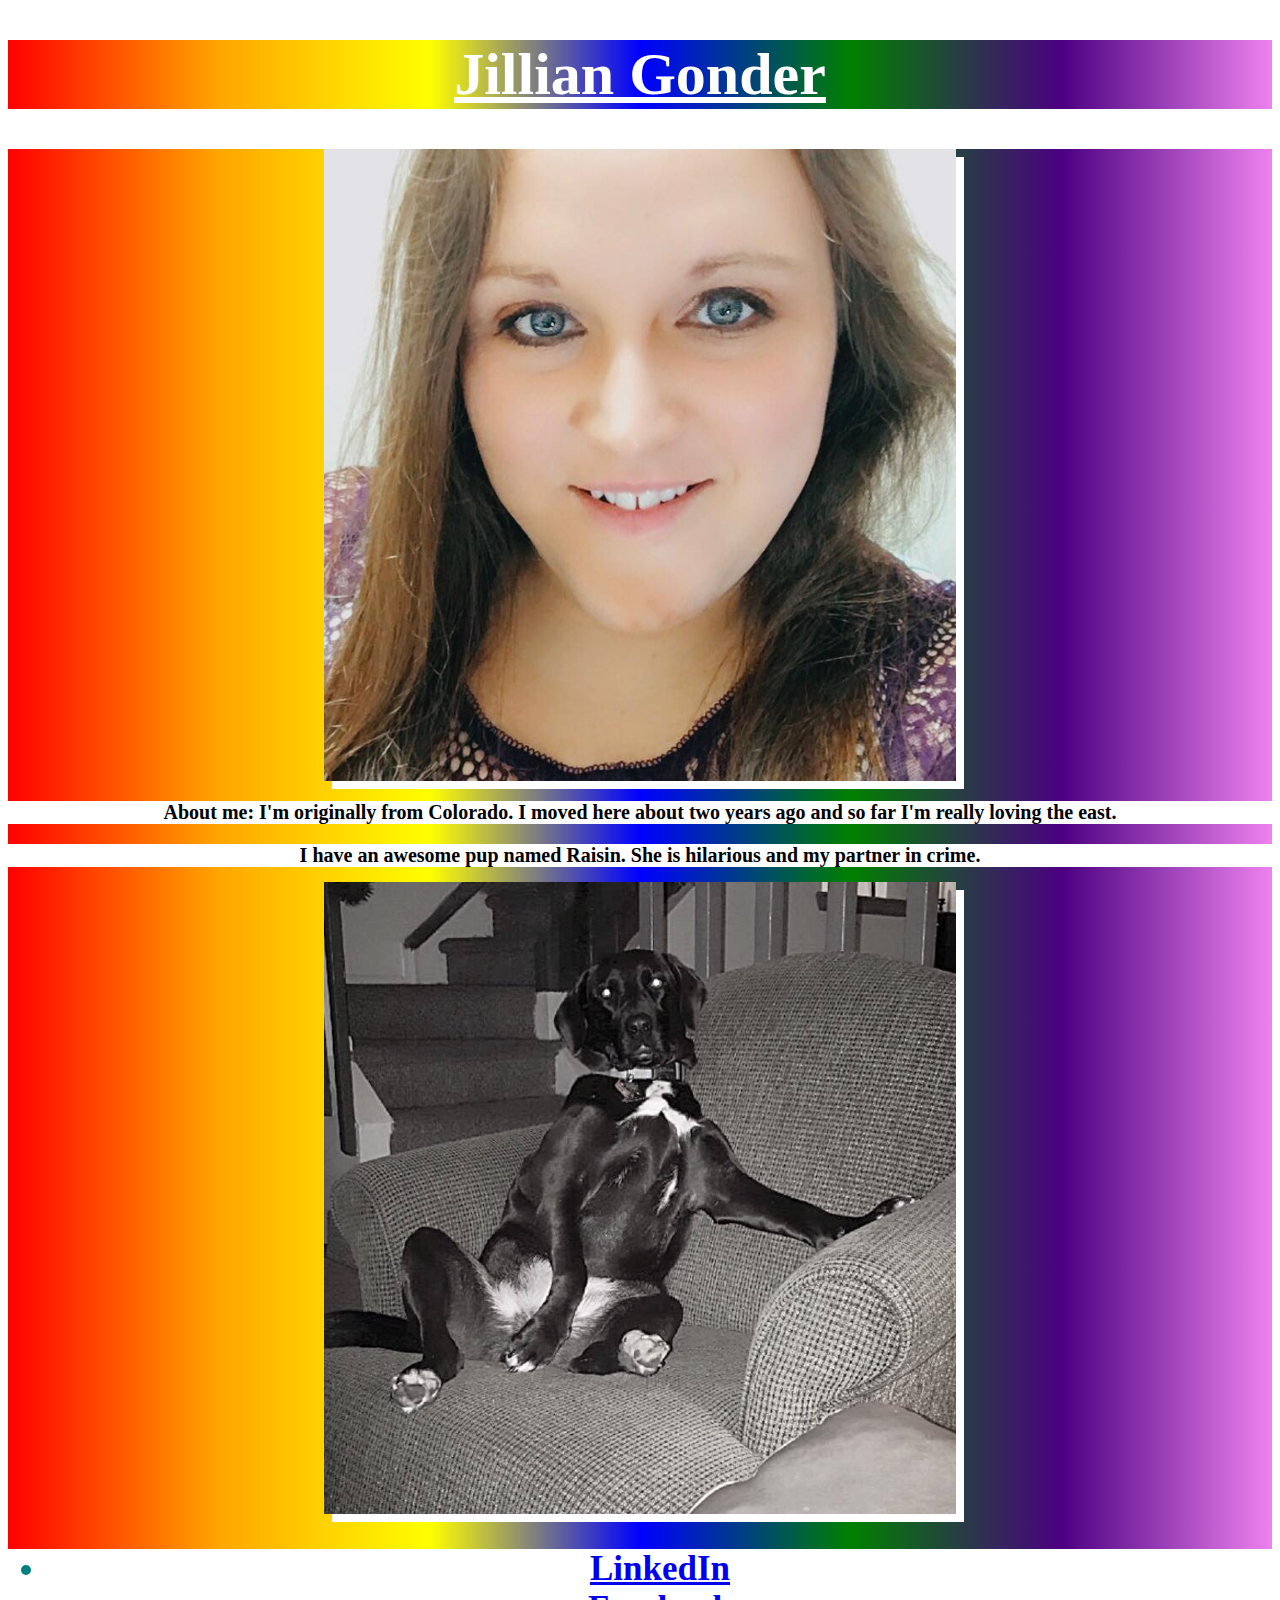
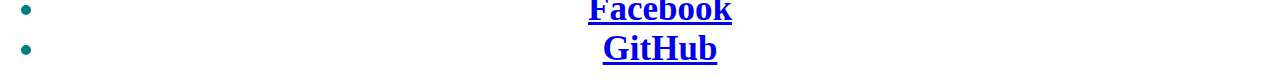
<file: index.html>
<!DOCTYPE html>
<html lang="en-us">
<head>
  <meta charset="UTF-8">
  <title>Activity 1: Basic HTML Bio</title>
</head>
<!-- Content -->
        <!-- Heeader -->
        <h1>Jillian Gonder<h1>
        <link rel="stylesheet" type="text/css" href="style_bio.css">
          <!-- Insert Image -->
        <img src="118384241_10219960415615579_4458554532098981571_n.jpg" class="center" alt="It's Me!">
<!-- Paragraph text describing -->
<p>About me: I'm originally from Colorado. I moved here about two years ago and so far I'm really loving the east. 
</p>
<!-- Paragraph -->
<p> I have an awesome pup named Raisin. She is hilarious and my partner in crime.</p>
<img src="15622328_10209490932165036_2548402201478843906_n.jpg" class="center" alt="Raisin">
<ul>
  <li>
    <a target="_blank" href="www.linkedin.com/in/jillian-gonder-4b89568b/">LinkedIn</a>
  </li>
  <li>
    <a target="_blank" href="https://www.facebook.com/jillian.irene.7/">Facebook</a>
  </li>
  <li>
    <a target="_blank" href="https://github.com/jigonder/">GitHub</a>
  </li>
</ul>
</body>

</html>
</file>
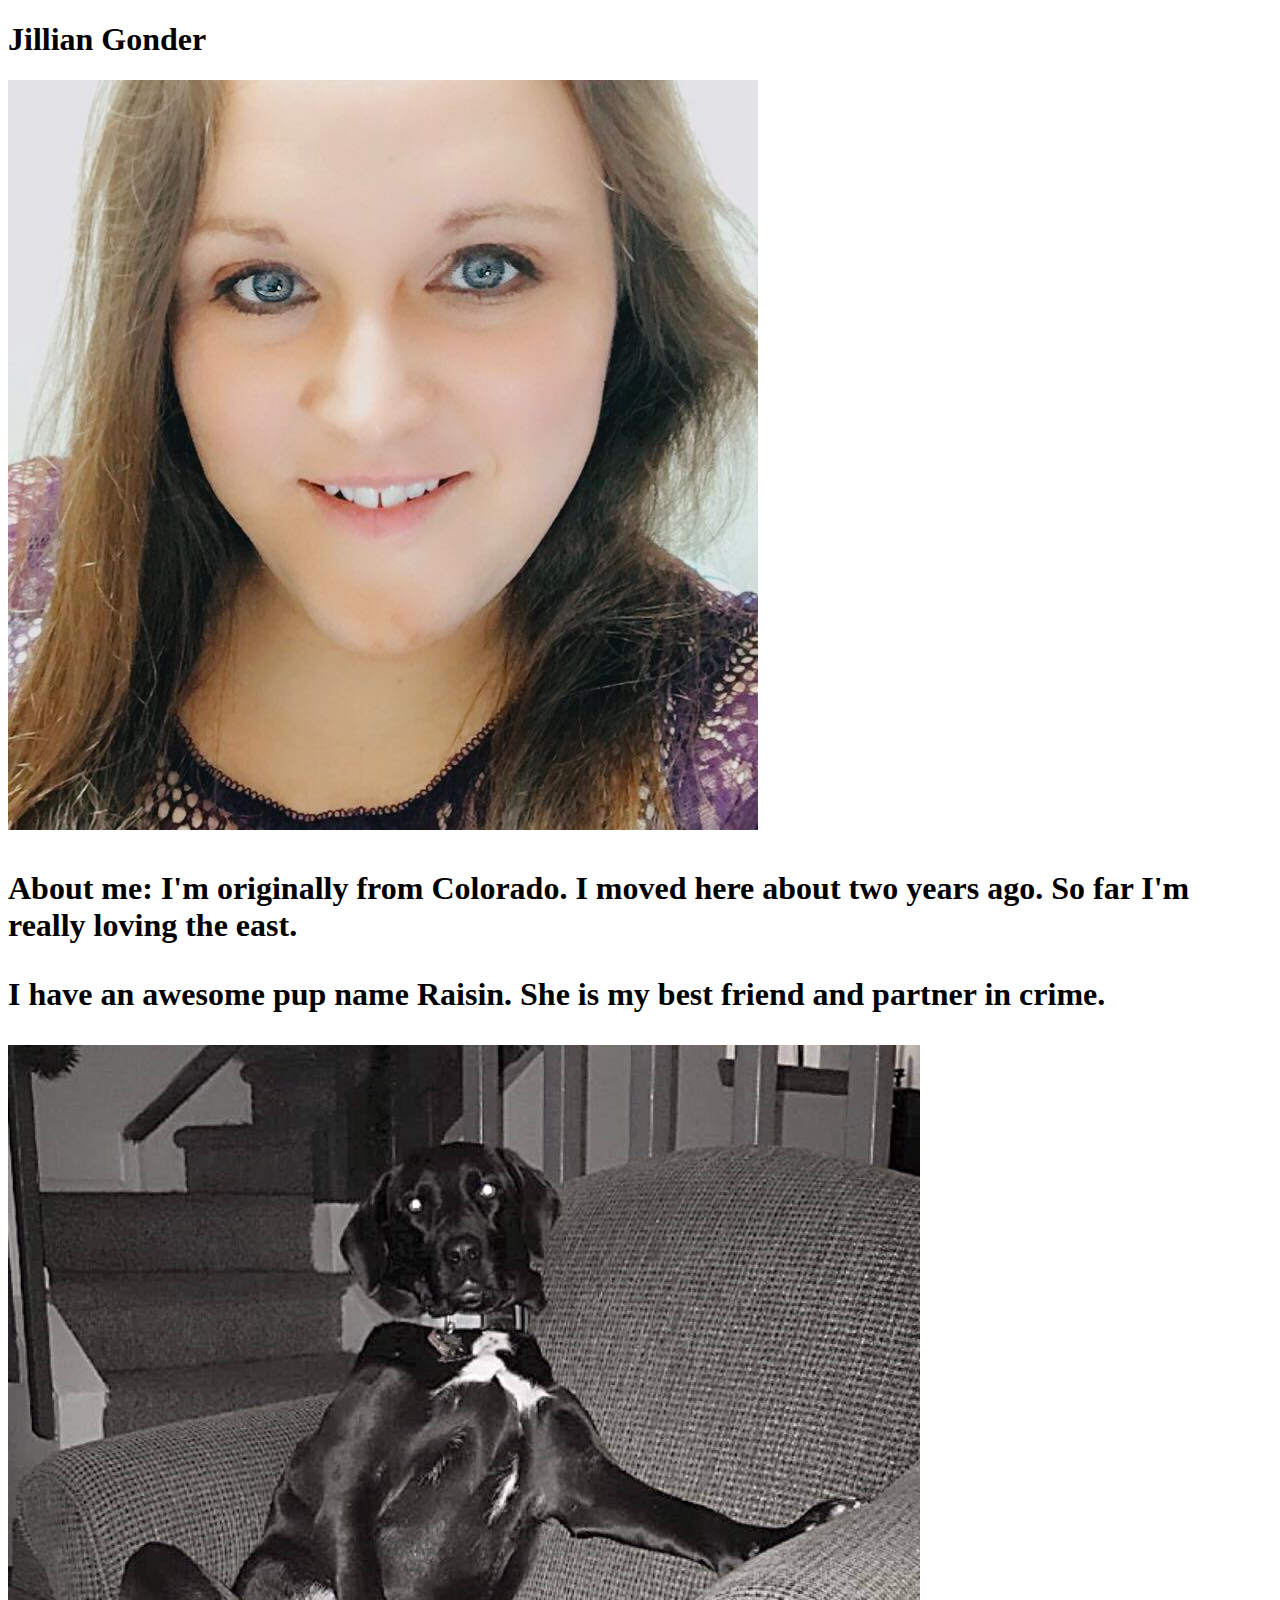
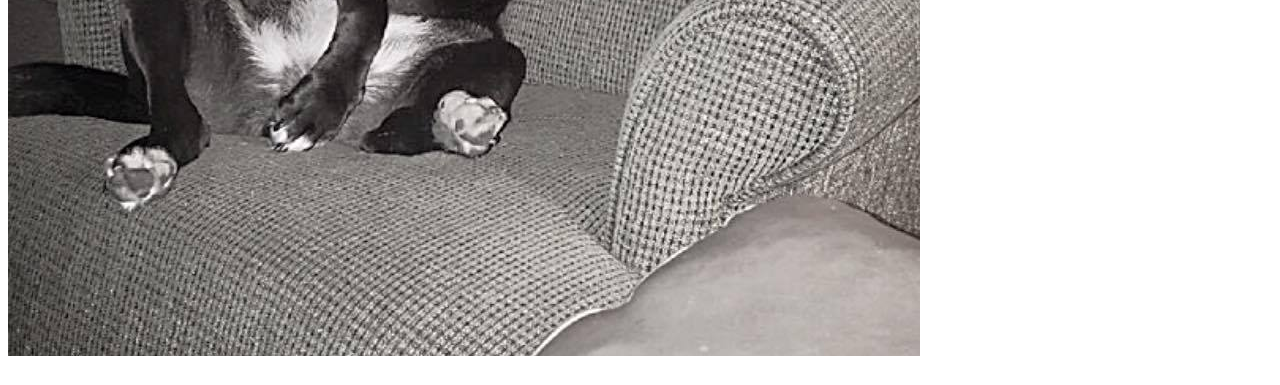
<file: Basic-HTML-Bio.html>
<!DOCTYPE html>
<html lang="en-us">
<head>
  <meta charset="UTF-8">
  <title>Activity 1: Basic HTML Bio</title>
</head>
<!-- Content -->
        <!-- Heeader -->
        <h1>Jillian Gonder<h1>
          <!-- Insert Image -->
        <img src="118384241_10219960415615579_4458554532098981571_n.jpg" alt="It's Me!">
<!-- Paragraph text describing -->
<p>About me: I'm originally from Colorado. I moved here about two years ago. So far I'm really loving the east. 
</p>
<!-- Paragraph -->
<p> I have an awesome pup name Raisin. She is my best friend and partner in crime.</p>
<img src="15622328_10209490932165036_2548402201478843906_n.jpg" alt="Raisin">
</body>

</html>
</file>
<file: style_bio.css>
h1 {
    
    margin-bottom: 15px;
    font-size: 60px;
    color: white;
    text-align: center;
    text-decoration: underline;
    background-image: linear-gradient(to left, violet, indigo, green, blue, yellow, orange, red);
  
}
 h2 {
    
    margin-bottom: 15px;
	font-size: 35px;
    font-style: oblique;
    color: rgb(40, 209, 62);
    text-align: center;
    text-decoration: underline;
    background-color: rgb(8, 8, 8);
  }
  h3 {
    
    margin-bottom: 15px;
	font-size: 45px;
    font-style: italic;
    color: rgb(255, 0, 234);
    text-align: center;
    background-color: black;
  }
  p {
    
    margin-bottom: 15px;
    font-size: 20px;
    color: black;
    text-align: center;
    background-color: white;
  }
  
  ul {
    
    margin-bottom: 15px;
	font-size: 35px;
	font-style:inherit;
    color: teal;
    text-align: center;
    background-color:white;
  }
  img {
      box-shadow: 8px 8px;
      box-align: right;
  }
  .center {
    display: block;
    margin-left: auto;
    margin-right: auto;
    width: 50%;
  }
</file>
